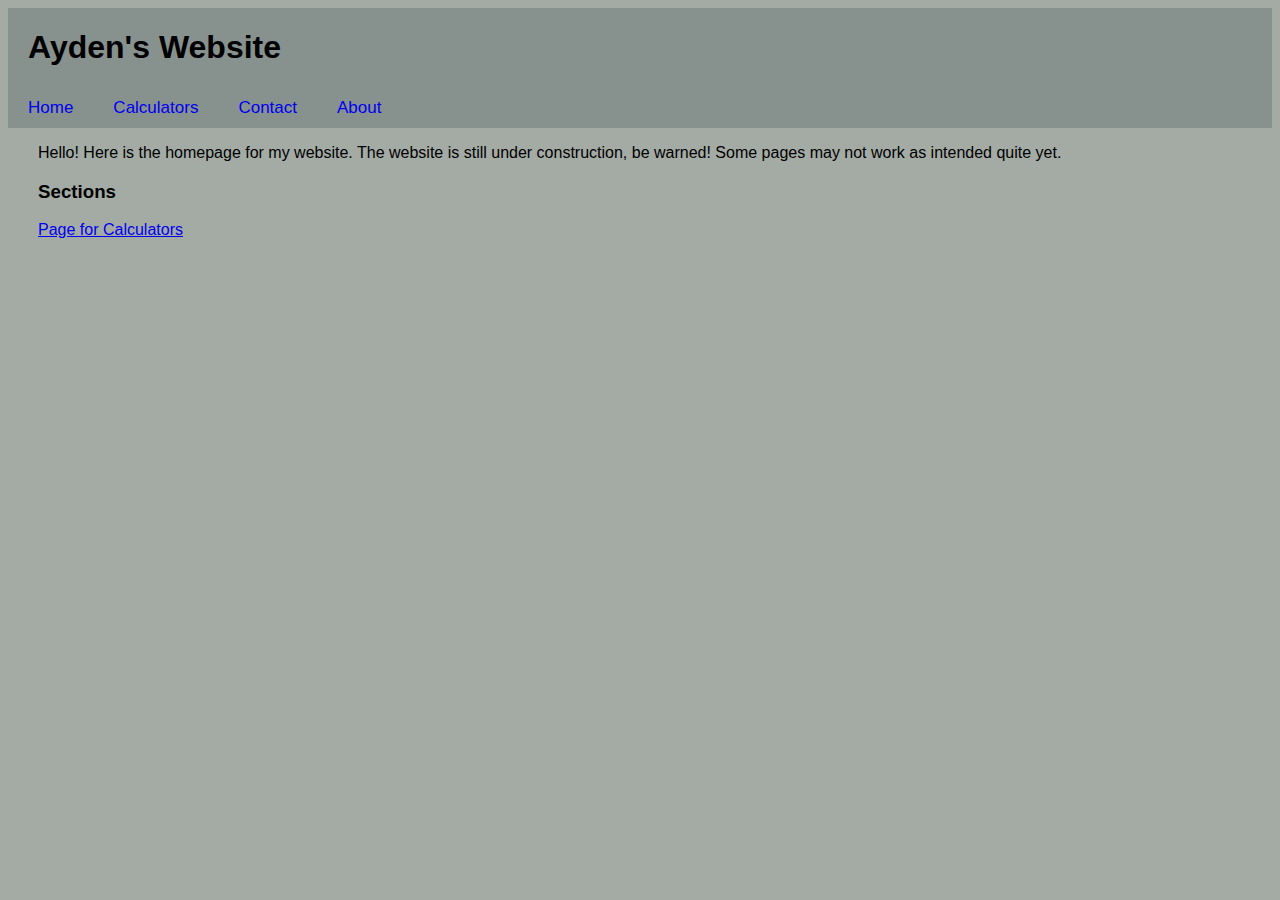
<file: index.html>
<!DOCTYPE html>
<html>
    <head>
        <!--<script src="https://pixijs.download/release/pixi.js"></script>--> 
        <!--<link rel="stylesheet" href="styles.css">--> 
        <!--Markdown converter/docs: https://daringfireball.net/projects/markdown/dingus --> 
        <link rel="stylesheet" href="home_styles.css">
        <title>Home</title>
    </head>
    <body>
        <!--<span><a href="index.html">Home</a></span> -->
        
        <!-- Header for each page -->
        <div class="topnav">
            <h1 style="padding-left: 20px">Ayden's Website</h1>

            <span><a href="index.html">Home</a></span>
            <span><a href="calculators.html">Calculators</a></span>
            <a href="#contact">Contact</a>
            <a href="#about">About</a>
        </div>

        <div class="text-body">

            <p>Hello! Here is the homepage for my website. The website is still under construction, be warned! Some pages may not work as intended quite yet.</p>

            <h3>Sections</h3>
            
            <p><a href="calculators.html">Page for Calculators</a></p>
        </div>
    </body>
</html>
</file>
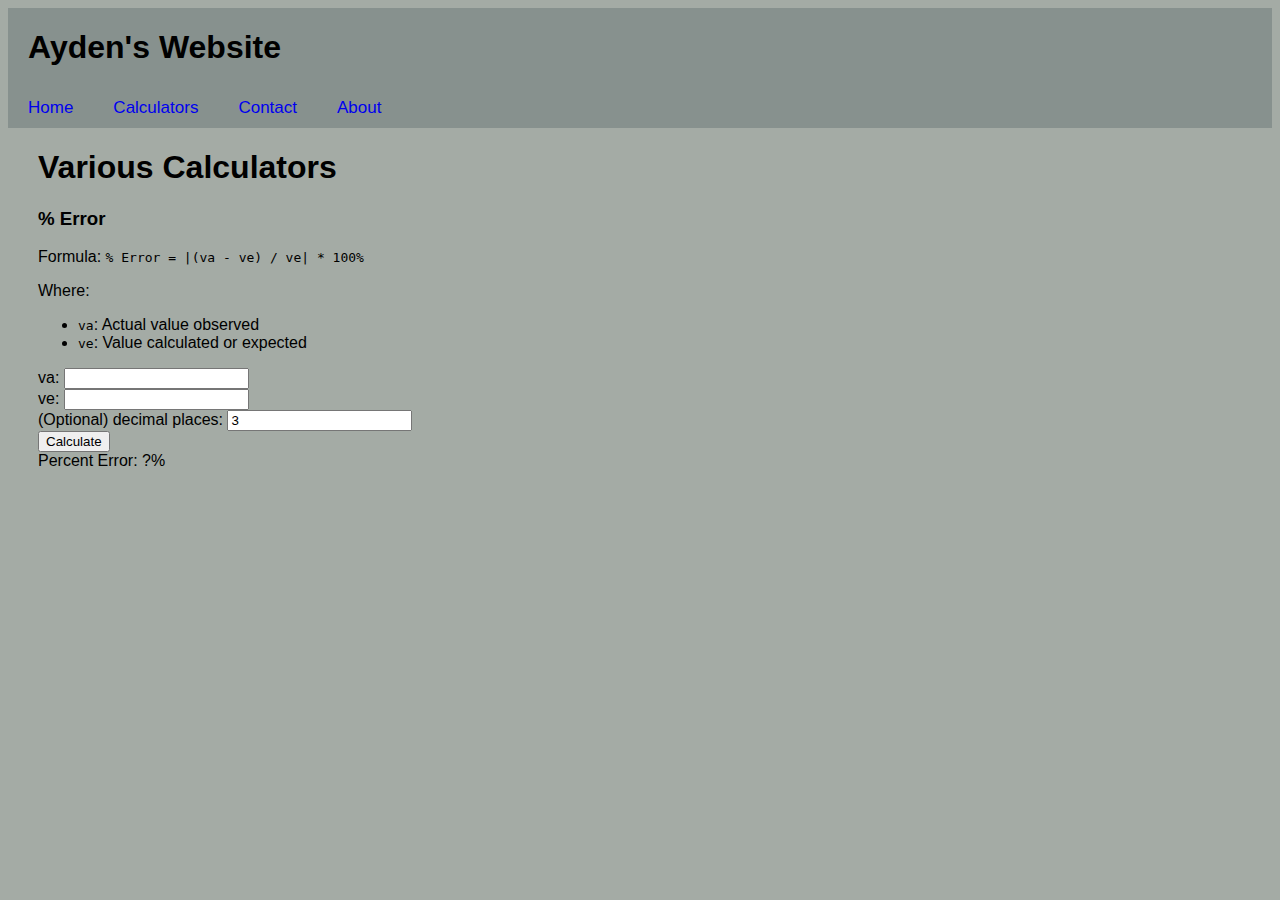
<file: calculators.html>
<!DOCTYPE html>
<html lang="en">
<head>
    <meta charset="UTF-8">
    <meta http-equiv="X-UA-Compatible" content="IE=edge">
    <meta name="viewport" content="width=device-width, initial-scale=1.0">
    <link rel="stylesheet" href="home_styles.css">
    <title>Calculators</title>
</head>
<body>
    <!-- Header for each page -->
    <div class="topnav">
        <h1 style="padding-left: 20px">Ayden's Website</h1>

        <span><a href="index.html">Home</a></span>
        <span><a href="calculators.html">Calculators</a></span>
        <a href="#contact">Contact</a>
        <a href="#about">About</a>
    </div>
    <div class="text-body">
        <h1>Various Calculators</h1>

        <h3>% Error</h3>

        <p>Formula: <code>% Error = |(va - ve) / ve| * 100%</code></p>

        <p>Where:</p>

        <ul>
        <li><code>va</code>: Actual value observed</li>
        <li><code>ve</code>: Value calculated or expected</li>
        </ul>

        va: <input type="text" id="percentError_va" ><br>
        ve: <input type="text" id="percentError_ve"><br>
        (Optional) decimal places: <input type="text" id="percentError_decimalPlaces" value="3"><br>

        <button onclick="percentError()">Calculate</button><br>
        Percent Error: <span id="percentErrorOutput">?</span>%

        <script>
            function percentError()
            {
                var va = document.getElementById("percentError_va").value;
                var ve = document.getElementById("percentError_ve").value;
                var decimalPlaces = document.getElementById("percentError_decimalPlaces").value;
                document.getElementById("percentErrorOutput").innerHTML = (Math.abs((va - ve) / ve) * 100).toFixed(decimalPlaces);
            }
        </script>
    </div>
</body>
</html>
</file>
<file: styles.css>
canvas {
    padding-left: 0;
    padding-right: 0;
    margin-left: auto;
    margin-right: auto;
    display: block;
}
</file>
<file: home_styles.css>
body {
    background-color: #a4aba5;
    font-family: Arial, Helvetica, sans-serif;
}

.text-body {
    padding-left: 30px;
}

.topnav {
    overflow: hidden;
    background-color: #87918e;
  }

  .topnav a {
    float: left;
    /*color: #f2f2f2;*/
    text-align: center;
    padding: 10px 20px;
    text-decoration: none;
    font-size: 17px;
  }

  .topnav a:hover {
    background-color: #ddd;
    color: black;
  }
</file>
